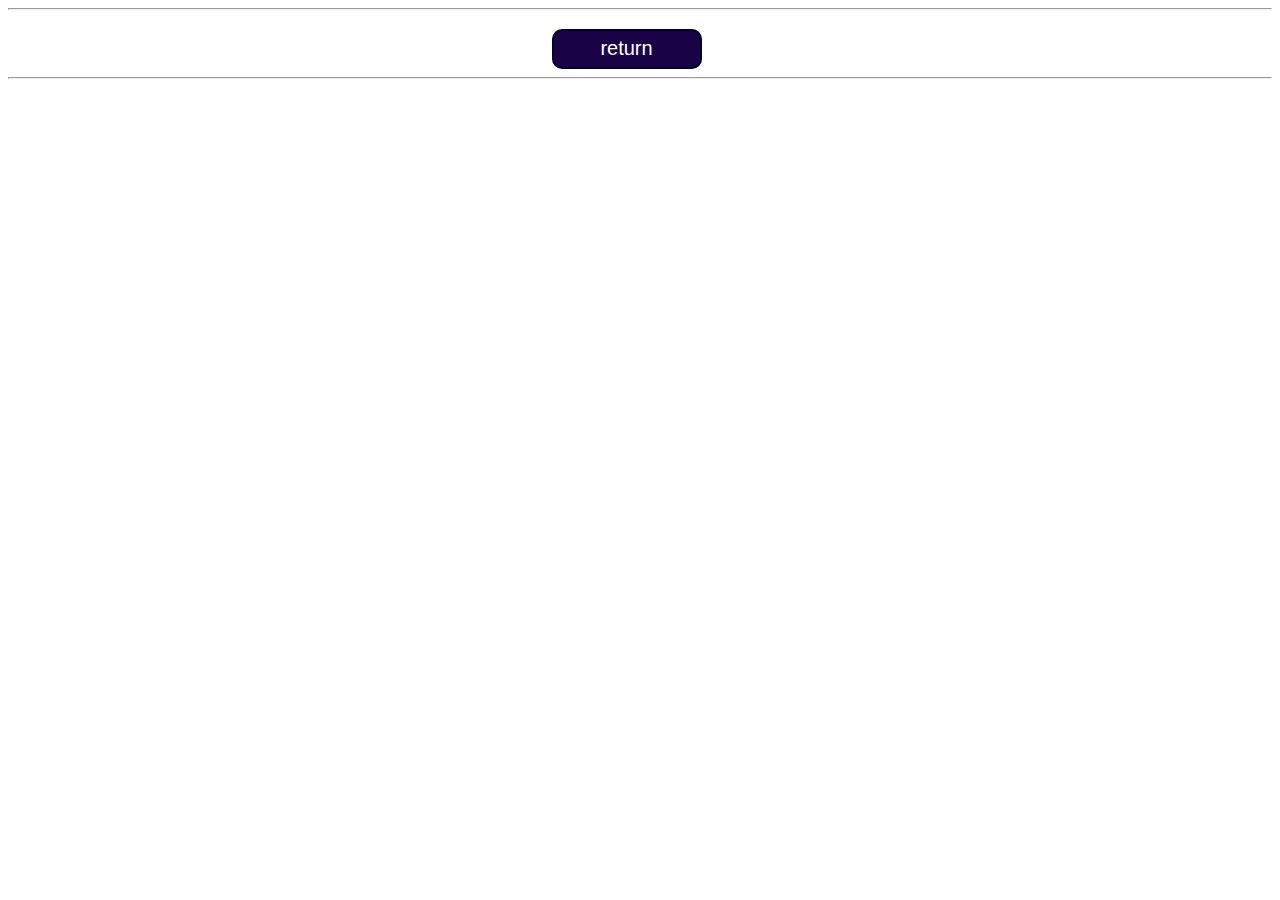
<file: detail.html>
<!DOCTYPE html>
<html lang="es">
<head>
    <meta charset="UTF-8">
    <meta http-equiv="X-UA-Compatible" content="IE=edge">
    <meta name="viewport" content="width=device-width, initial-scale=1.0">
    <link rel="stylesheet" href="./style/style.css">
    <link href="https://cdn.jsdelivr.net/npm/bootstrap@5.1.3/dist/css/bootstrap.min.css" rel="stylesheet" integrity="sha384-1BmE4kWBq78iYhFldvKuhfTAU6auU8tT94WrHftjDbrCEXSU1oBoqyl2QvZ6jIW3" crossorigin="anonymous">
    <title>Document</title>
</head>
<body>
    <div class="container mt-5">
        <hr />
        <div class="row">
            <div div class="col-12">
                <h3 class="text-center"></h3>
                <ul class="list-group">

                </ul>
                <a id="boto" href="./index.html"><button class="bt">return</button></a>
            </div>
        </div>
        <hr />
    </div>
    <script src="script/details.js"></script>
    <script src="https://cdn.jsdelivr.net/npm/bootstrap@5.1.3/dist/js/bootstrap.bundle.min.js" integrity="sha384-ka7Sk0Gln4gmtz2MlQnikT1wXgYsOg+OMhuP+IlRH9sENBO0LRn5q+8nbTov4+1p" crossorigin="anonymous"></script>
</body>
</html>
</file>
<file: style/style.css>
.desktop{
    height: 40px;
}
.menu{
    margin: 0 0 0 25%;
    margin-left: 85%;
}
.menu li{
    margin: 15px;
}
nav{
    display: flex;
    justify-content:center;
}
img{
    cursor: pointer;
}
.form-select{
    width: 90% !important;
    margin: 15px !important;
}
.content1{
    position: relative;
}
.input-group{
    width: 100% !important;
    margin: 15px !important;
}
.buscar{
    width: 20% !important;
    position: relative !important;
    display: inline-block !important;
}
.select1{
    display: inline-block !important;
    position: relative !important;
    margin-left: 58% !important;
}
.card{
    margin: 25px !important;
    text-align: center !important;
}
.info{
    text-align: left !important;
}
.modal-container{
    position:fixed;
    z-index: 1000;
    width: 100%;
    height : 100hv;
    top:0;
    left:0;
    background:rgb(0, 0, 0)(0,0,0,0);
    display:flex;
    justify-content: center;
    align-items: center;
}
.modal{
    width: 40%; 
    height: 50%;
    background: #fff;
    text-align: center;display:flex;flex-direction:columns
}
.modal > .icon {
    height: 50%;
}
#card{
    margin: 10px;
}
.card1{
    margin: auto !important;
    background: rgb(255, 255, 255) !important;
    border: 3px solid rgba(29, 29, 29, 0.144) !important;
    border-radius: 15px !important;
    text-align: center !important;
    width: 55% !important;
}
.card-body{
    color: rgb(6, 3, 26) !important;
    text-align: initial;
}
.card-body h1{
    text-align: center !important;
}
.bt{
    border: 2px solid rgb(1, 1, 41);
    border-radius: 10px;
    width: 150px;
    height: 40px;
    color: white;
    background: rgb(25, 2, 70);
    font-size: 20px;
    line-height: 1px;
}
.bt:hover{
    border: 5px solid rgb(2, 2, 100);
    background: white;
    color: purple;
}
.col-12 #boto{
    margin-left: 43% !important;
}
.list-group{
    margin: 18px !important;
}
.card img{
    border-radius: 10px !important;
}
</file>
